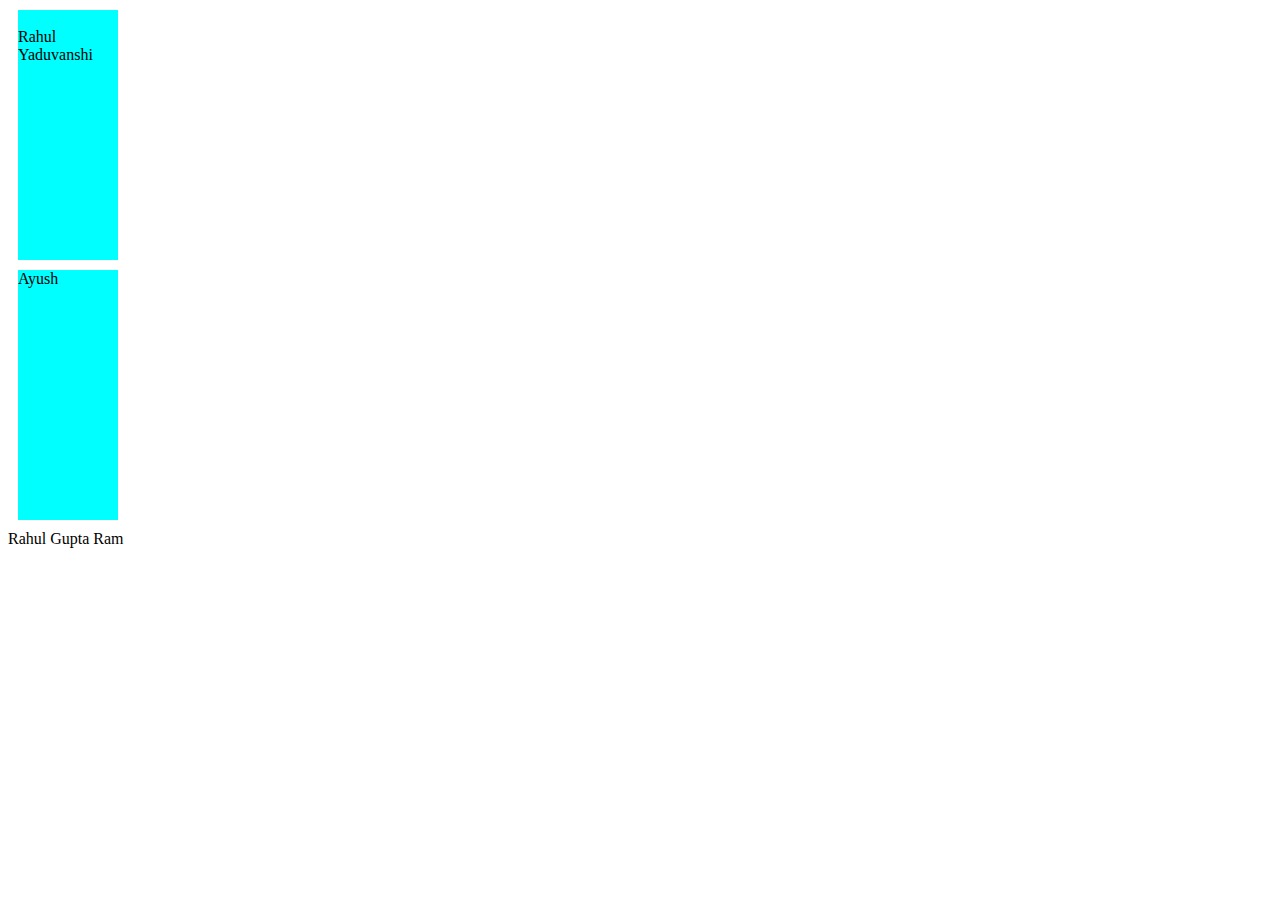
<file: frontend/index1.html>
<!DOCTYPE html>
<html lang="en">
<head>
    
    <meta charset="UTF-8">
    <meta name="viewport" content="width=device-width, initial-scale=1.0">
    <style>
        .box{
            width: 100px;
            height: 250px;
            margin: 10px;
            background-color: aqua;
        }
    </style>
    <title>Click to Move Box</title>
    
</head>
<body>
    <div class="box" onclick="bringToFront(this)"><br>Rahul Yaduvanshi</div>
    <div class="box" onclick="bringToFront(this)">Ayush</div>
    
    <divclass="box" onclick="bringToFront(this)">Rahul Gupta</divclass=>
    
    <divclass="box" onclick="bringToFront(this)">Ram</divclass=>


    <script>
        function bringToFront(box){
            const parent=box.parentNode;
            parent.insertBefore(box,parent.firstChild)
        }
    </script>
    
    



            
    
    
</body>
</html>
</file>
